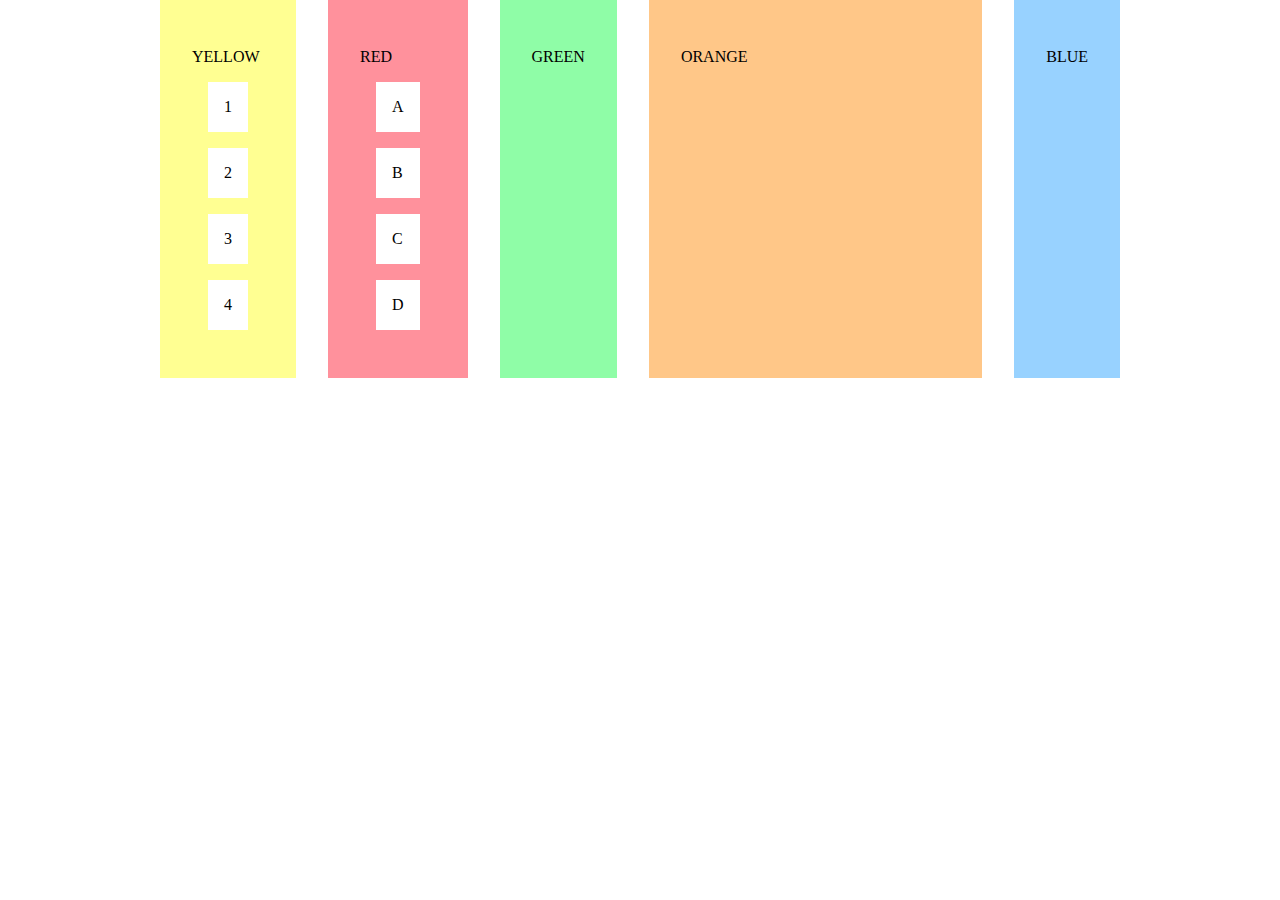
<file: FlexBoxProperties/index.html>
<!DOCTYPE html>
<html lang="en">

<head>
  <meta charset="UTF-8">
  <meta http-equiv="X-UA-Compatible" content="IE=edge">
  <meta name="viewport" content="width=device-width, initial-scale=1.0">
  <title>Blocks</title>
  <link rel="stylesheet" href="start.css">
  <link rel="stylesheet" href="style.css">
</head>

<body>
  <section id="green">
    <p>GREEN</p>
  </section>
  <section id="yellow">
    <p>YELLOW</p>
    <ul>
      <li>1</li>
      <li>2</li>
      <li>3</li>
      <li>4</li>
    </ul>
  </section>
  <section id="orange">
    <p>ORANGE</p>
  </section>
  <section id="red">
    <p>RED</p>
    <ul>
      <li>A</li>
      <li>B</li>
      <li>C</li>
      <li>D</li>
    </ul>
  </section>
  <section id="blue">
    <p>BLUE</p>
  </section>
</body>

</html>
</file>
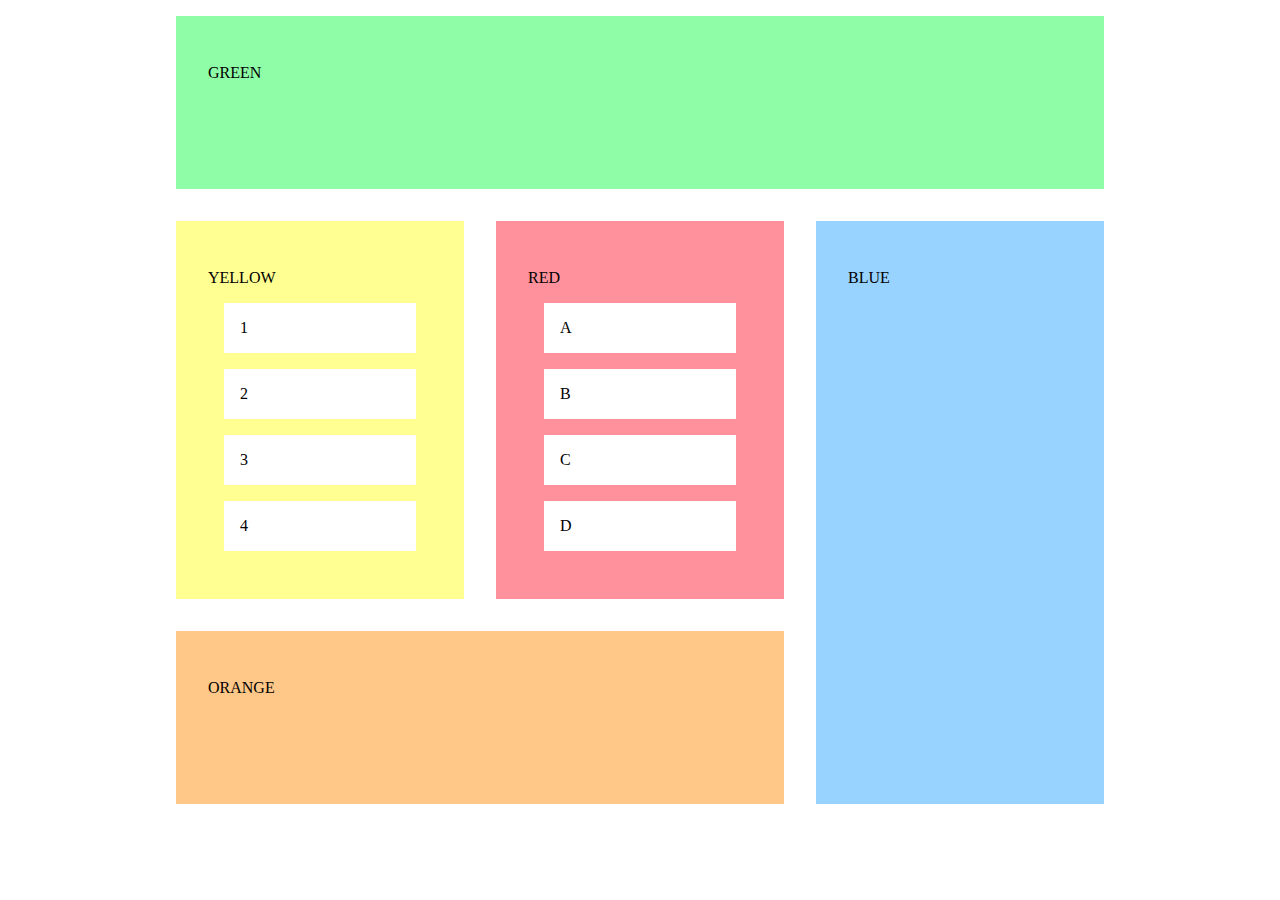
<file: GridProperties/index.html>
<!DOCTYPE html>
<html lang="en">
	<head>
		<meta charset="UTF-8" />
		<meta http-equiv="X-UA-Compatible" content="IE=edge" />
		<meta name="viewport" content="width=device-width, initial-scale=1.0" />
		<title>Blocks</title>
		<link rel="stylesheet" href="start.css" />
		<link rel="stylesheet" href="style.css" />
	</head>

	<body>
		<section id="green">
			<p>GREEN</p>
		</section>
		<section id="yellow">
			<p>YELLOW</p>
			<ul>
				<li>1</li>
				<li>2</li>
				<li>3</li>
				<li>4</li>
			</ul>
		</section>
		<section id="orange">
			<p>ORANGE</p>
		</section>
		<section id="red">
			<p>RED</p>
			<ul>
				<li>A</li>
				<li>B</li>
				<li>C</li>
				<li>D</li>
			</ul>
		</section>
		<section id="blue">
			<p>BLUE</p>
		</section>
	</body>
</html>
</file>
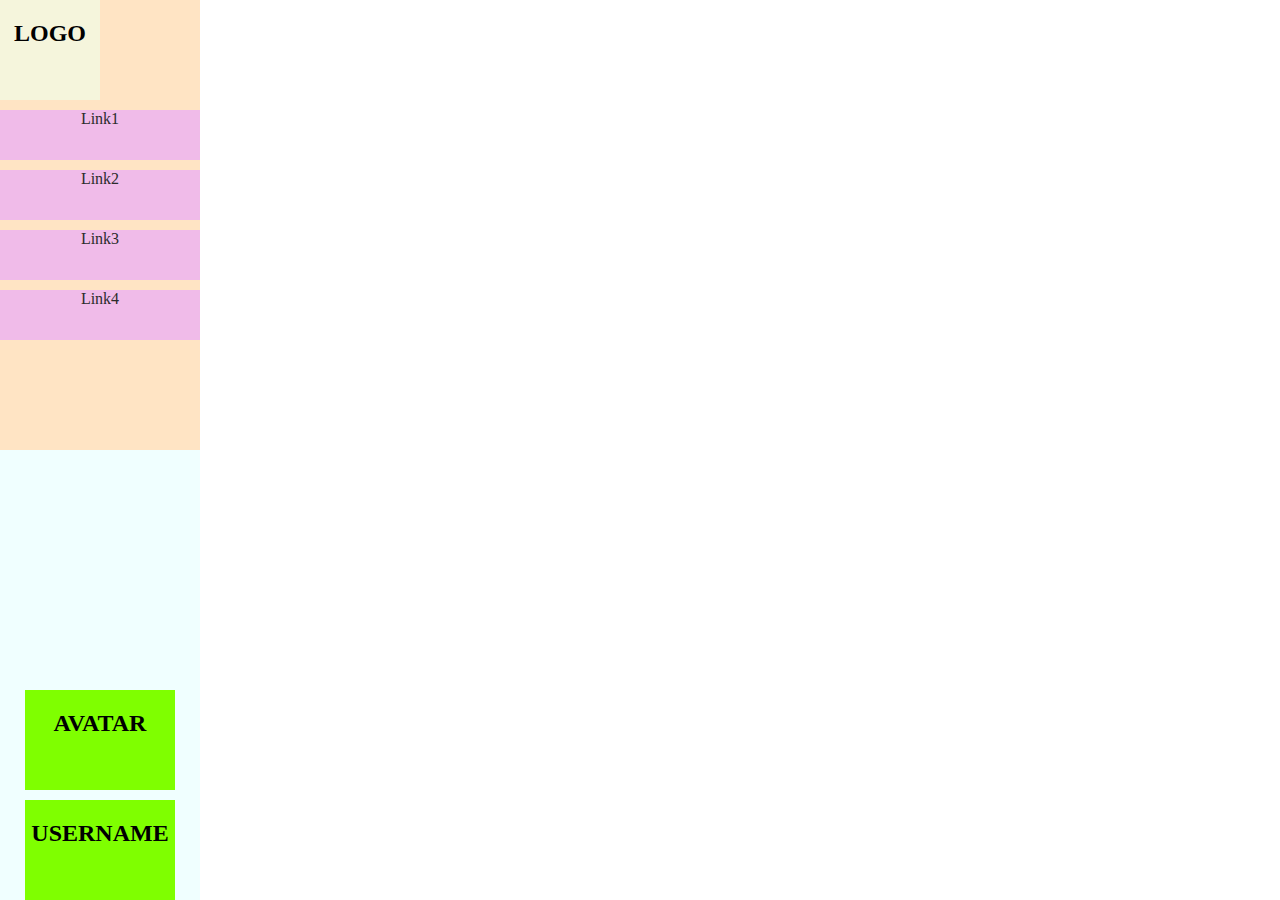
<file: Flexbox/start/index.html>
<!DOCTYPE html>
<html lang="en">
	<head>
		<meta charset="UTF-8" />
		<meta
			name="viewport"
			content="width=device-width, user-scalable=no, initial-scale=1.0, maximum-scale=1.0, minimum-scale=1.0"
		/>
		<meta http-equiv="X-UA-Compatible" content="ie=edge" />
		<link rel="stylesheet" href="style.css" />
		<title>CSS Lessons</title>
	</head>
	<body>
		<aside>
			<div id="containerUp">
				<div id="icon">
					<h2>LOGO</h2>
				</div>

				<div class="link">
					<a href="#">Link1</a>
				</div>

				<div class="link">
					<a href="#">Link2</a>
				</div>

				<div class="link">
					<a href="#">Link3</a>
				</div>

				<div class="link">
					<a href="#">Link4</a>
				</div>
			</div>

			<div id="containerDown">
				<div>
					<h2>AVATAR</h2>
				</div>

				<div>
					<h2>USERNAME</h2>
				</div>
			</div>
		</aside>
	</body>
</html>
</file>
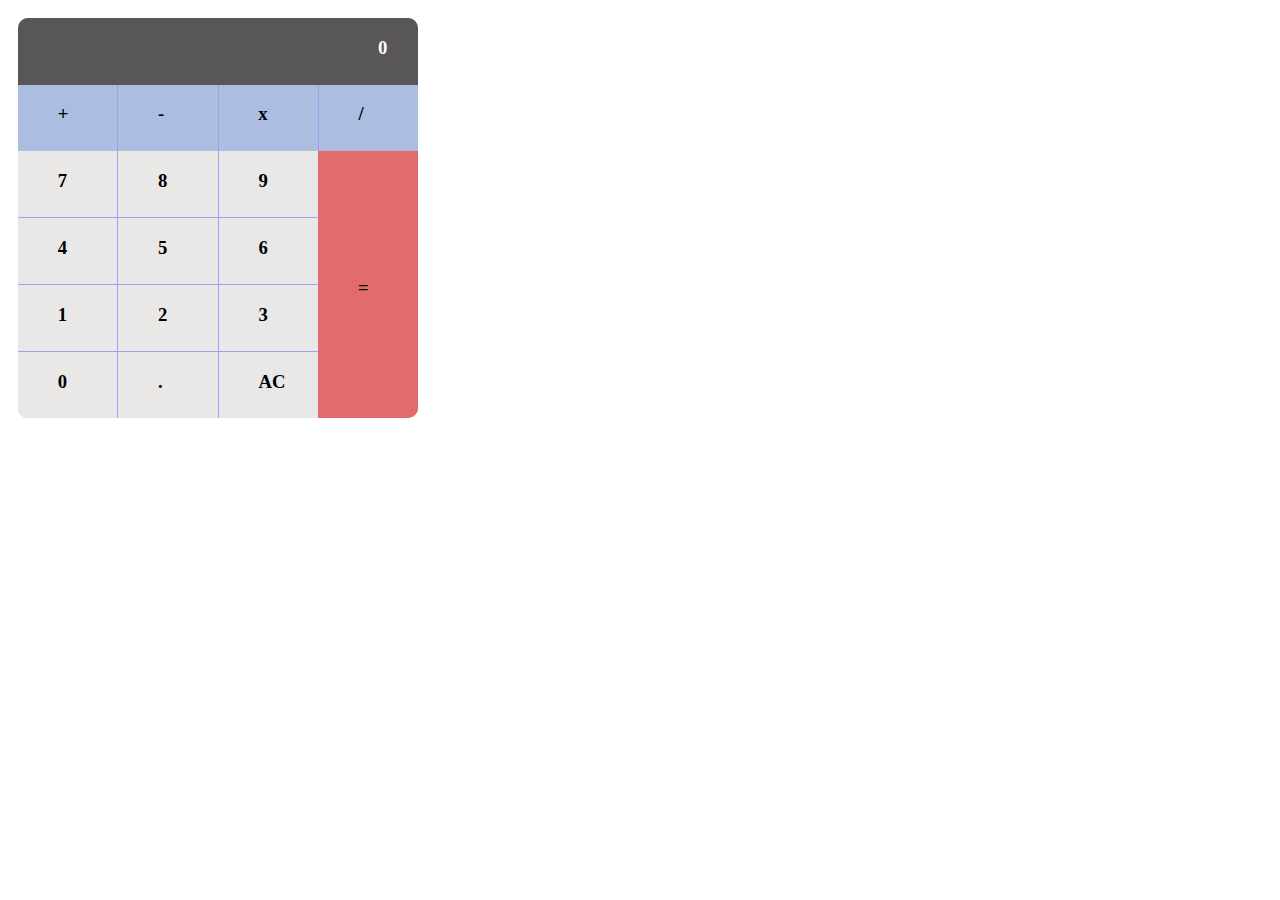
<file: Grid/start/index.html>
<!DOCTYPE html>
<html lang="en">
	<head>
		<meta charset="UTF-8" />
		<meta name="viewport" content="width=device-width, initial-scale=1.0" />
		<title>Document</title>
		<link rel="stylesheet" href="style.css" />
	</head>
	<body>
		<div id="calculator">
			<div id="result"><h3>0</h3></div>

			<div id="operators">
				<div><h3>+</h3></div>
				<div><h3>-</h3></div>
				<div><h3>x</h3></div>
				<div><h3>/</h3></div>
			</div>

			<div id="numbers">
				<div><h3>7</h3></div>
				<div><h3>8</h3></div>
				<div><h3>9</h3></div>
				<div><h3>4</h3></div>
				<div><h3>5</h3></div>
				<div><h3>6</h3></div>
				<div><h3>1</h3></div>
				<div><h3>2</h3></div>
				<div><h3>3</h3></div>
				<div><h3>0</h3></div>
				<div><h3>.</h3></div>
				<div><h3>AC</h3></div>
			</div>

			<div id="equal"><h3>=</h3></div>
		</div>
	</body>
</html>
</file>
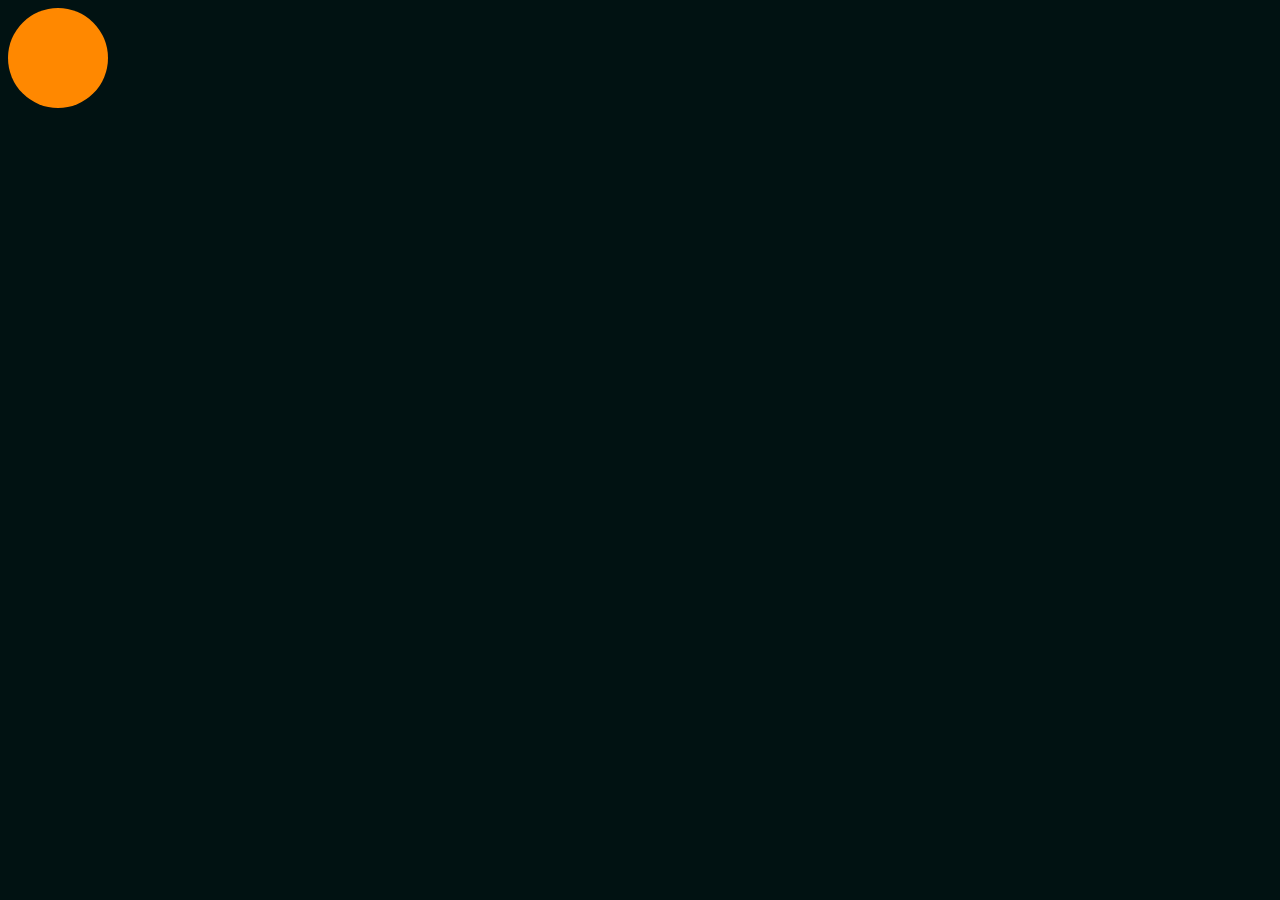
<file: Rewrite the rules/start/index.html>
<!DOCTYPE html>
<html lang="en">
  <head>
    <meta charset="UTF-8" />
    <meta
      name="viewport"
      content="width=device-width, user-scalable=no, initial-scale=1.0, maximum-scale=1.0, minimum-scale=1.0"
    />
    <meta http-equiv="X-UA-Compatible" content="ie=edge" />
    <link rel="stylesheet" href="style.css">
    <title>Document</title>
  </head>
  <body>
    <div class="ball"></div>
  </body>
</html>
</file>
<file: FlexBoxProperties/start.css>
body{
  display:flex;
  justify-content: space-between;
  align-items: stretch;
  gap: 2em;
}


#yellow{
  order: 1;
}

#red{
  order: 2;
}

#green{
  order: 3;
}

#orange{
  order: 4;
  flex-grow: 4;
}

#blue{
  order: 5;
}
</file>
<file: FlexBoxProperties/style.css>
body {
  width: 60em;
  margin: 0 auto;
}

section {
  padding: 2em;
}

#green {
  background-color: #8ffda7;
}

#orange {
  background-color: #ffc788;
}

#yellow {
  background-color: #ffff92;
}

#red {
  background-color: #ff919c;
}

#blue {
  background-color: #98d2ff;
}

ul {
  padding: 0;
}

li {
  background-color: white;
  padding: 1em;
  display: block;
  margin: 1em;
}
</file>
<file: GridProperties/start.css>
body {
	display: grid;
	grid-template-rows: 1fr 2fr 1fr;
	grid-template-columns: repeat(3, 1fr);
	grid-template-areas:
		"green green green"
		"yellow red blue"
		"orange orange blue";
}

#green {
	grid-area: green;
}

#orange {
	grid-area: orange;
}

#yellow {
	grid-area: yellow;
}

#red {
	grid-area: red;
}

#blue {
	grid-area: blue;
}
</file>
<file: GridProperties/style.css>
body {
	width: 60em;
	margin: 0 auto;
}

section {
	padding: 2em;
	margin: 1em;
}

#green {
	background-color: #8ffda7;
}

#orange {
	background-color: #ffc788;
}

#yellow {
	background-color: #ffff92;
}

#red {
	background-color: #ff919c;
}

#blue {
	background-color: #98d2ff;
}

ul {
	padding: 0;
}

li {
	background-color: white;
	padding: 1em;
	display: block;
	margin: 1em;
}
</file>
<file: Flexbox/start/style.css>
body {
	margin: 0;
	padding: 0;
}

aside {
	width: 200px;
	height: 100vh;
	display: flex;
	flex-direction: column;
}

#containerUp {
	height: 50vh;
	background-color: bisque;
	display: flex;
	flex-direction: column;
	gap: 10px;
}

#icon {
	height: 100px;
	width: 100px;
	background-color: beige;
	text-align: center;
}

.link {
	height: 50px;
	width: 200px;
	background-color: #f0bbe9;
	text-align: center;
}

.link a {
	color: #2b2b2b;
	text-decoration: none;
}

.link a:hover {
	color: #2b2bb2;
	transition: 0.3s;
}

#containerDown {
	height: 50vh;
	background-color: azure;
	display: flex;
	flex-direction: column;
	gap: 10px;
	justify-content: flex-end;
	align-items: center;
}

#containerDown div {
	height: 100px;
	width: 75%;
	background-color: chartreuse;
	text-align: center;
}
</file>
<file: Grid/start/style.css>
body {
	padding: 10px;
}

#calculator {
	height: 400px;
	width: 400px;
	background-color: rgb(159, 159, 241);
	display: grid;
	border-radius: 10px;
	grid-template-rows: repeat(6, 1fr);
	grid-template-columns: repeat(4, 1fr);
}

#result {
	grid-area: 1 / 1 / 2 / 5;
	background-color: rgb(88, 86, 86);
	color: white;
	border-radius: 10px 10px 0 0;
}

#operators {
	grid-area: 2 / 1 / 3 / 5;
	display: grid;
	grid-template-columns: repeat(4, 1fr);
	gap: 1px;
}

#operators div {
	background-color: rgb(171, 190, 226);
}

#numbers {
	grid-area: 3 / 1 / 7 / 4;
	display: grid;
	gap: 1px;
	grid-template-rows: repeat(4, 1fr);
	grid-template-columns: repeat(3, 1fr);
}

#numbers div {
	background-color: rgb(233, 232, 231);
}

#numbers div:nth-child(10) {
	border-radius: 0 0 0 10px;
}

#equal {
	grid-area: 3 / 4 / 7 / 5;
	background-color: rgb(226, 107, 107);
	border-radius: 0 0 10px 0;
}

#result,
#operators div,
#numbers div,
#equal {
	position: relative;
}

#result h3,
#operators div h3,
#numbers div h3,
#equal h3 {
	position: absolute;
}

#operators div h3,
#numbers div h3 {
	left: 40%;
}

#result h3 {
	left: 90%;
}

#equal h3 {
	top: 40%;
	left: 40%;
}
</file>
<file: Rewrite the rules/start/style.css>
:root{
    --body-background: #011212;
    --ball-height: 100px;
    --ball-width: 100px;
    --ball-color: #ff8800;
    --ball-border: 50px;
}

body {
    background-color: var(--body-background);
}

.ball {
    width: var(--ball-height);
    height: var(--ball-width);
    background-color: var(--ball-color);
    border-radius: var(--ball-border);
}
</file>
